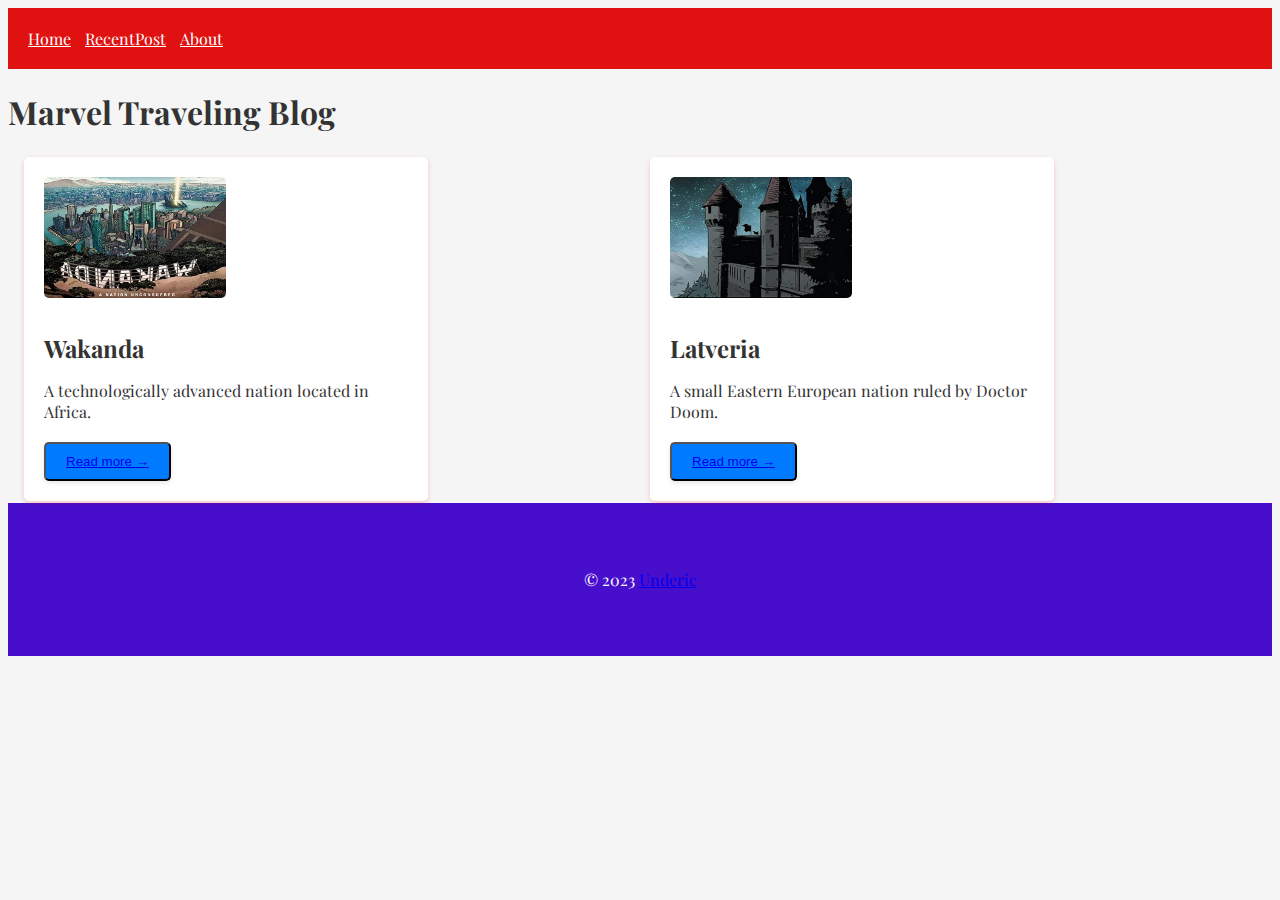
<file: index.html>
<!DOCTYPE html>
<html lang="en">

<head>
    <meta charset="UTF-8">
    <meta name="viewport" content="width=device-width, initial-scale=1.0">
    <title>Marvel Traveling Blog</title>
    <link rel="preconnect" href="https://fonts.googleapis.com">
    <link rel="preconnect" href="https://fonts.gstatic.com" crossorigin>
    <link href="https://fonts.googleapis.com/css2?family=Playfair+Display&display=swap" rel="stylesheet">
    <link rel="stylesheet" href="css/styles.css">
</head>

<body>
    <header>
        <nav>
            <ul>
                <li><a href="#">Home</a></li>
                <li><a href="pages/blogpost.html">RecentPost</a></li>
                <li><a href="#">About</a></li>
            </ul>
        </nav>
    </header>
    <main>
        <h1>Marvel Traveling Blog</h1>
        <div class="container">
            <div class="card">
                <img src="images/wakanda.jpg" alt="wakanda">
                <h2>Wakanda</h2>
                <p>A technologically advanced nation located in Africa.</p>
                <button class="button"><a href="pages/blogpost.html">Read more &rarr;</a></button>
            </div>
            <div class="card">
                <img src="images/latveria.jpg" alt="latveria">
                <h2>Latveria</h2>
                <p>A small Eastern European nation ruled by Doctor Doom.</p>
                <button class="button"><a href="pages/blogpost.html">Read more &rarr;</a></button>
            </div>
        </div>
    </main>
    <footer>
        <p>&copy; 2023 <a href="https://github.com/Undericodes">Underic</a></p>
    </footer>
</body>

</html>
</file>
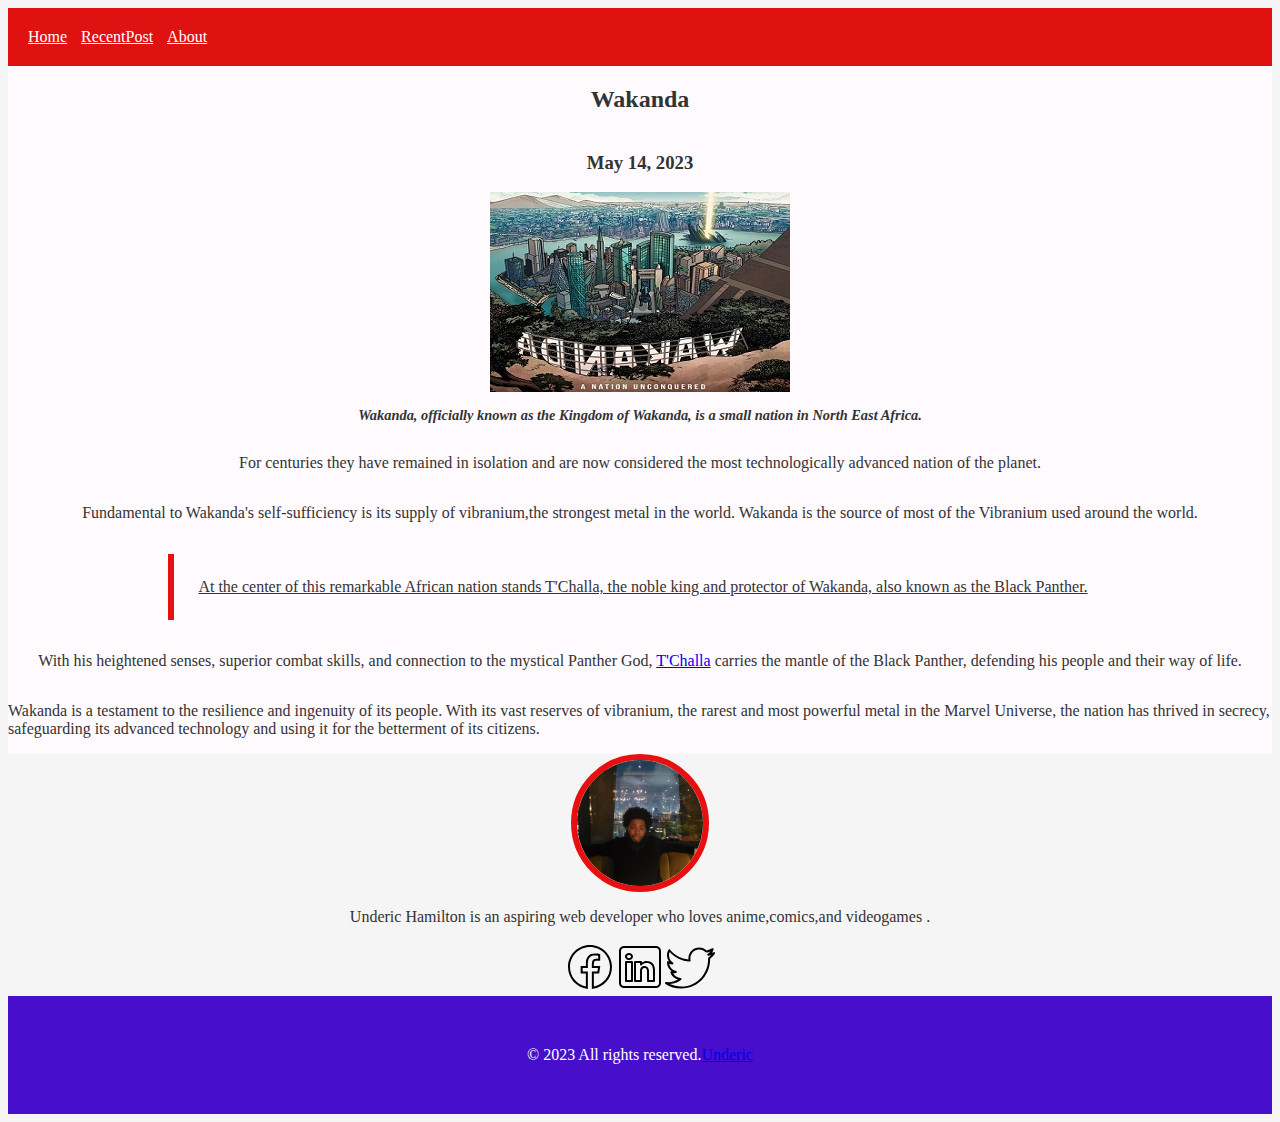
<file: pages/blogpost.html>
<!DOCTYPE html>
<html lang="en">
    <head>
        <meta charset="utf-8">
        <meta name="viewport" content="width=device-width, initial-scale=1">
        <link rel="stylesheet" href="../css/styles.css">
        <link href="https://fonts.googleapis.com/css2?family=Lato:ital,wght@0,300;0,400;0,700;1,400&display=swap" rel="stylesheet">
        <title>Blogpost</title>
    </head>
    <body>
        <header>
            <nav>
                <ul>
                    <li><a href="../index.html">Home</a></li>
                    <li><a href="blogpost.html">RecentPost</a></li>
                    <li><a href="#">About</a></li>
                </ul>
            </nav>
        </header>
                <div class="blog-post">
                    <h2>Wakanda</h2>
                    <h3>May 14, 2023</h3>
                    <img src="../images/wakanda.jpg" alt="Wakanda" class="blogpic">
                    <p class="blog-intro">Wakanda, officially known as the Kingdom of Wakanda, is a small nation in North East Africa.</p>
                    <p>For centuries they have remained in isolation and are now considered the most technologically advanced nation of the planet. </p>
                    <p>Fundamental to Wakanda's self-sufficiency is its supply of vibranium,the strongest metal in the world. Wakanda is the source of most of the Vibranium used around the world.</p>
                    <blockquote>
                        At the center of this remarkable African nation stands T'Challa, the noble king and protector of Wakanda, also known as the Black Panther.
                    </blockquote>
                    <p>With his heightened senses, superior combat skills, and connection to the mystical Panther God, <a href=#>T'Challa</a> carries the mantle of the Black Panther, defending his people and their way of life.</p>
                    <p>Wakanda is a testament to the resilience and ingenuity of its people. With its vast reserves of vibranium, the rarest and most powerful metal in the Marvel Universe, the nation has thrived in secrecy, safeguarding its advanced technology and using it for the betterment of its citizens.</p>
                </div>
            <div class="box" id="bio">
                <div class="box biocontainer">
                    <img src="../images/blog.jpg" alt="Photo of Underic" id="biopic">
                </div>
                <div class="box bio-description">
                    <p>Underic Hamilton is an aspiring web developer who loves anime,comics,and videogames .</p>
                </div>
            </div>
            <div class="box" id="share">
                <a href="https://www.facebook.com/Udacity/" class="social-link">
                    <img src="../images/facebook.svg" alt="Facebook logo" class="social-icon">
                </a>
                <a href="https://www.linkedin.com" class="social-link">
                    <img src="../images/linkedin.svg" alt="LinkedIn logo" class="social-icon">
                </a>
                <a href="https://twitter.com" class="social-link">
                    <img src="../images/twitter.svg" alt="Twitter logo" class="social-icon">
                </a>
            </div>
            <footer class="box">
                &copy; 2023 All rights reserved.<a href="https://github.com/Undericodes">Underic</a>
            </footer>
    </body>
</html>
</file>
<file: css/styles.css>
@import url(nav.css);
@import url(typography.css);
@import url(blogpost.css);

  
  .container {
    display: grid;
    grid-template-columns: repeat(2, 1fr);
    grid-gap: 20px;
    padding: 2px 16px;
  }
  
  /* Header styles */
  header {
    background-color: #e01111;
    color: #fff;
    padding: 20px;
    display: flex;
    align-items: center;
    justify-content: space-between;
  }
  
  /* Card styles */
  .card {
    background-color: #fff;
    border-radius: 5px;
    box-shadow: 0 2px 5px rgba(250, 2, 2, 0.2);
    padding: 20px;
  }
  
  .card:hover {
    box-shadow: 0 4px 8px rgba(250, 2, 2, 0.2);
    transform: translateY(-2px);
  }
  
  .card img {
    width: 50%;
    border-radius: 5px;
    margin-bottom: 10px;
  }
  
  .card h2 {
    font-size: 24px;
    margin-bottom: 10px;
  }
  
  .card p {
    margin-bottom: 20px;
  }
  
  .button {
    display: inline-block;
    padding: 10px 20px;
    background-color: #007bff;
    color: #fff;
    border-radius: 5px;
    text-decoration: none;
    box-shadow: 0 2px 5px rgba(0, 0, 0, 0.1);
  }
  
  .button:hover {
    background-color: #0056b3;
  }
  
  /* Footer styles */
  footer {
    background-color: #470ecc;
    color: #fff;
    padding: 50px;
    text-align: center;
  }
  

  /* Mobile*/
@media (min-width: 425px) {
  .container {
    justify-content: center;
  }

  .card {
    width: 45%;
  }
}

/* Tablet/Laptop*/ 
@media (min-width: 1024px) {
  .container {
    justify-content: space-between;
  }

  .card {
    width: 60%;
  }
}
</file>
